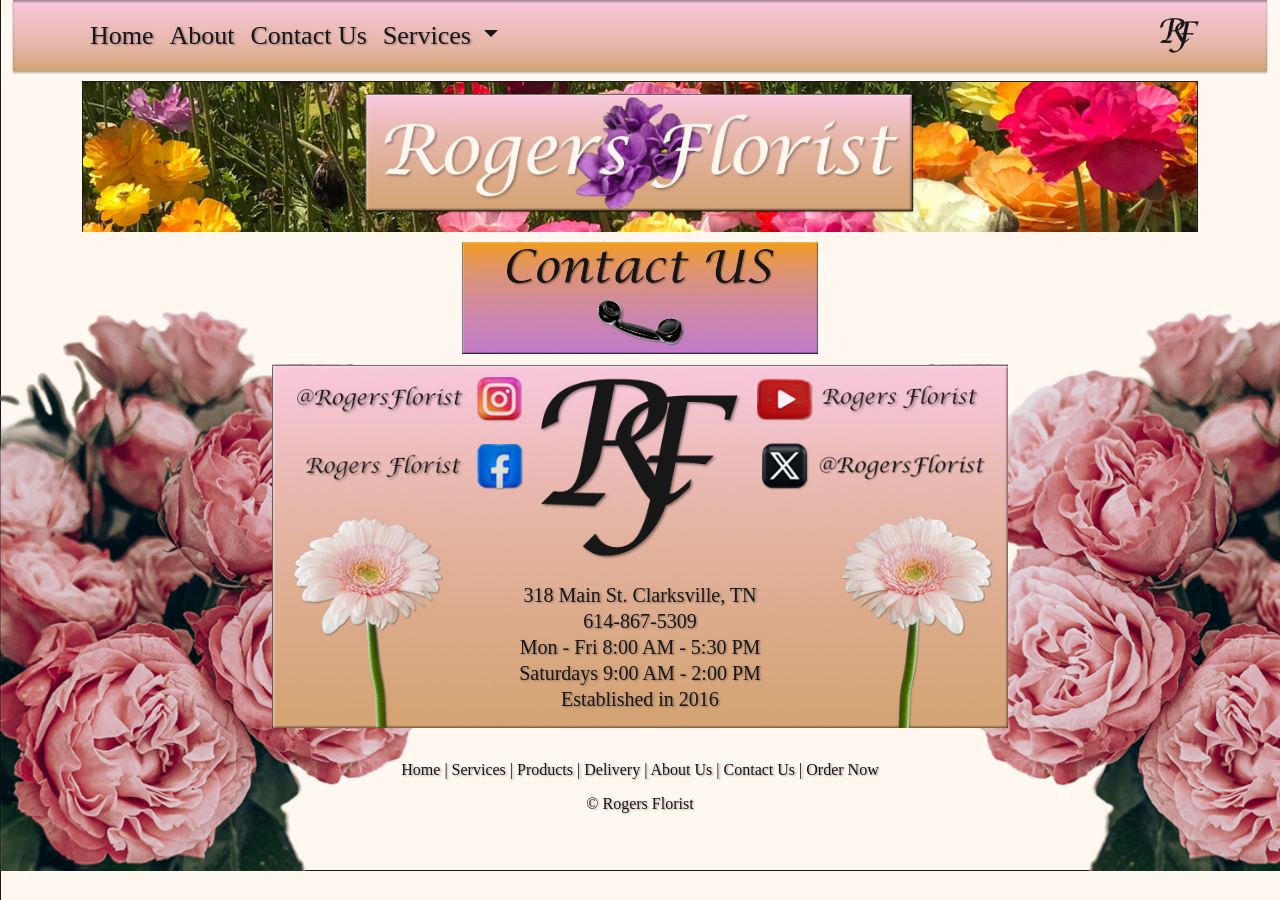
<file: Contact-Us.htm>
<!doctype html>
<html lang="en">
<head>
	<title>Rogers Florist</title>
		<!-- Required meta tags -->
		<meta charset="utf-8">
		<meta name="viewport" content="width=device-width, initial-scale=1">

		<!-- The above tags *must* come first in the head; any other head content must come *after* these tags 
    	The width=device-width part sets the width of the page to follow the screen-width of the device.
        The initial-scale=1 part sets the initial zoom level when the page is first loaded by the browser. 
		-->
	
		<!-- Bootstrap CSS -->
		<link href="bootstrap_dist/css/bootstrap.min.css" rel="stylesheet">
	
        <!-- Option 1: Bootstrap Bundle with Popper -->
		<script src="bootstrap_dist/js/bootstrap.bundle.min.js"></script>
		
		<meta name="keywords" content="Rogers Florist, Florist, Flowers, Flower Shop, Gift Ideas">
		<link rel="shortcut icon" href="images/favicon.ico">
                
    	<link href="style.css" rel="stylesheet">		
</head>

<body>
	<!--Nav bar image-->
  	<nav class="navbar navbar-expand-lg navbar-light">
        <div class="container">
        <!--logo-->
        <!--<img src="images/Rf-logo.png" alt="Rogers Florist Logo" class="logo">-->
          <button class="navbar-toggler" type="button" data-bs-toggle="collapse" data-bs-target="#navbarSupportedContent" aria-controls="navbarSupportedContent" aria-expanded="false" aria-label="Toggle navigation">
            <span class="navbar-toggler-icon"></span>
          </button>
          <div class="collapse navbar-collapse" id="navbarSupportedContent">
            <ul class="navbar-nav me-auto mb-2 mb-lg-0">
              <li class="nav-item">
                <a class="nav-link" href="index.htm">Home</a>
              </li>
			  <li class="nav-item">
                <a class="nav-link" href="#">About</a>
              </li>
			  <li class="nav-item">
                <a class="nav-link" href="Contact_Us.htm">Contact Us</a>
              </li>
              <li class="nav-item dropdown">
                <a class="nav-link dropdown-toggle" href="#" id="navbarDropdown_1" role="button" data-bs-toggle="dropdown" aria-expanded="false">
                  Services
                </a>
                <ul class="dropdown-menu" aria-labelledby="navbarDropdown_1">
                  <li><a class="dropdown-item" href="#">Services</a></li>
                  <li><a class="dropdown-item" href="#">Products</a></li>
                  <li><a class="dropdown-item" href="#">Delivery</a></li>
				  <li><a class="dropdown-item" href="#">Order Now</a></li>
                </ul>
              </li>
            </ul>
          </div>
        </div>
      </nav>
	
	<!--Banner-->
	<div>
		<div class="container banner">
			<div class="row">
				<div class="col-lg-12 col-xxl-12">
					<img class="img-fluid" src="images/Rogers-Contact_Us_09.jpg" alt="Flowers">
				</div>	
			</div>
		</div>
	</div>
	<!--Boxes and content-->
	<main>
		<div class="container">
			<div class="row justify-content-center">
				<div class="col-lg-4 col-xxl-4">
					<a href="#"><img class="img-fluid" src="images/Rogers-Contact_Us_13.jpg" alt="contact us with phone"></a>
				</div>
			</div>
			<div class="row justify-content-center">
				<div class="col-lg-8 col-xxl-8">
					<div class="contact-box">
						<img class="img-fluid" src="images/Rogers-Contact_Us_03.jpg" alt="Contact Info">
							<div class="contact-info">
								<p>318 Main St. Clarksville, TN<br>
								614-867-5309<br>
								Mon - Fri 8:00 AM - 5:30 PM<br>
								Saturdays 9:00 AM - 2:00 PM<br>
								Established in 2016</p>
							</div>	
					</div>
				</div>	
			</div>
		</div>
	</main>
	
	<footer>
		<div class="container">
			<div class="row justify-content-center">
				<div class="col-lg-8 text-center">
					<a href="index.htm">Home</a> | <a href="#">Services</a> | <a href="#">Products</a> | <a href="#">Delivery</a> | <a href="#">About Us</a> | <a href="Contact-Us.htm">Contact Us</a> | <a href="#">Order Now</a>
				</div>
				<div class="row justify-content-center">
					<div class="col-lg-4">
						&copy; Rogers Florist
					</div>
				</div>
			</div>
		</div>
	</footer>

    
    
</body>
</html>
</file>
<file: style.css>
a img { border: none;}

a:link {
	color: #171717;
	text-decoration: none;
}

a:visited {
	color: #171717;
	text-decoration: none;
}

a:hover {
	color: #2e7d32;
	text-decoration: none;
}

a:active {
	text-decoration: none;
}

header {
    position: relative;
}

.logo {
    width: 30px; /* adjust as needed */
}

nav {
    margin-right: auto;
    margin-left: auto;
}

body {
	font-family: Verdana, Geneva, Sans-serif;
	font-size: 14px;
	color: #171717;
	background-color: #fff8f0;
	background-image: url("images/background.jpg");
	background-repeat: repeat;
	background-size: cover; /*resize with browser widnow*/
	margin-bottom: 50px; /*adds space to the bottom of the nav window*/
}

Nav {
	margin-top: 5px;
}

.banner {
	display: block;
	margin-left: auto;
	margin-right: auto;
	margin-top: 10px;
}

.col-lg-4 {
	text-align: center;	
}

.col-xxl-4 {
	text-align: center;
}

main .container .row .col-lg-4, .col-xxl-4 {
	margin-top: 10px;
}

main .container .row .col-lg-8, .col-xxl-8 {
	margin-top: 10px;
}

.contact-box {
	position: relative;
}

.contact-info {
  position: absolute;
  bottom: .5px;
  left: 50%;
  transform: translateX(-50%);
  width: clamp(250px, 60%, 600px); /*allows for a more dynamic and responsive fonts when changing sizes*/
  text-align: center;
  color: rgb(23, 23, 23);
  font-family: "Lucida Calligraphy";
  text-shadow: 1.414px 1.414px 1.96px rgba(23, 23, 23, 0.35);
  font-size: clamp(14px, 2vw, 20px); /*allows for a more dynamic and responsive fonts when changing sizes*/
  line-height: 1.3;
}

.navbar .nav-item a {
	font-size: 26px;
	color: rgb(23, 23, 23);
	font-family: "Lucida Calligraphy";
	text-shadow: 1.414px 1.414px 1.96px rgba(23, 23, 23, 0.35);
}

.navbar {
  width: 98%;
  margin: 0 auto;
  background-image: linear-gradient(to bottom, rgb(248,200,220) 0%, rgb(230,182,168) 64%, rgb(212,163,115) 100%);
  background-repeat: no-repeat;
  background-position: left top;
  background-size: 100% 100%;
  box-shadow: 0px 2px 1.96px 0.04px rgba(23, 23, 23, 0.35),
              inset 0px 2px 1.96px 0.04px rgba(23, 23, 23, 0.35);
}

.navbar .container {
  background-image: url("images/rf-logo.png");
  background-repeat: no-repeat, no-repeat;
  background-position: right 10px center;
  background-size: 40px, 100% 100%;
}

.navbar a:hover{
	color: #2e7d32;
	background-color: #f8c8dc;
	text-decoration: underline #2e7d32;
}

.navbar .dropdown-menu{
	background-color: rgb(212,163,115);
}

.bottom-container{
	position: relative;
}

.news-title {
  margin-bottom: 10px;   
  position: relative;
  top: 5px;              
  text-shadow: 1.414px 1.414px 1.96px rgba(23, 23, 23, 0.35);
  font-size: 18px;
  font-weight: bold;
}

.bottom-box {
  position: absolute;
  top: 55%;
  left: 50%;
  transform: translate(-50%, -50%); 
  width:  clamp(250px, 60%, 600px); /*allows for a more dynamic and responsive fonts when changing sizes*/
  color: rgb(23, 23, 23);
  font-family: "Lucida Calligraphy";
  text-shadow: 1.414px 1.414px 1.96px rgba(23, 23, 23, 0.35);
  font-size: clamp(20px, 2vw, 18px); /*allows for a more dynamic and responsive fonts when changing sizes*/
  text-align: center;
}

footer .container .row .col-lg-8 {
	padding-top: 30px;
    padding-bottom: 5px;
}

footer .container .row .col-lg-4 {
	padding-top: 5px;
    padding-bottom: 5px;
}

footer .container .row {
	color: rgb(23, 23, 23);
	font-family: "Lucida Calligraphy";
	text-shadow: 1.414px 1.414px 1.96px rgba(23, 23, 23, 0.35);
	font-size: 16px;
}
</file>
